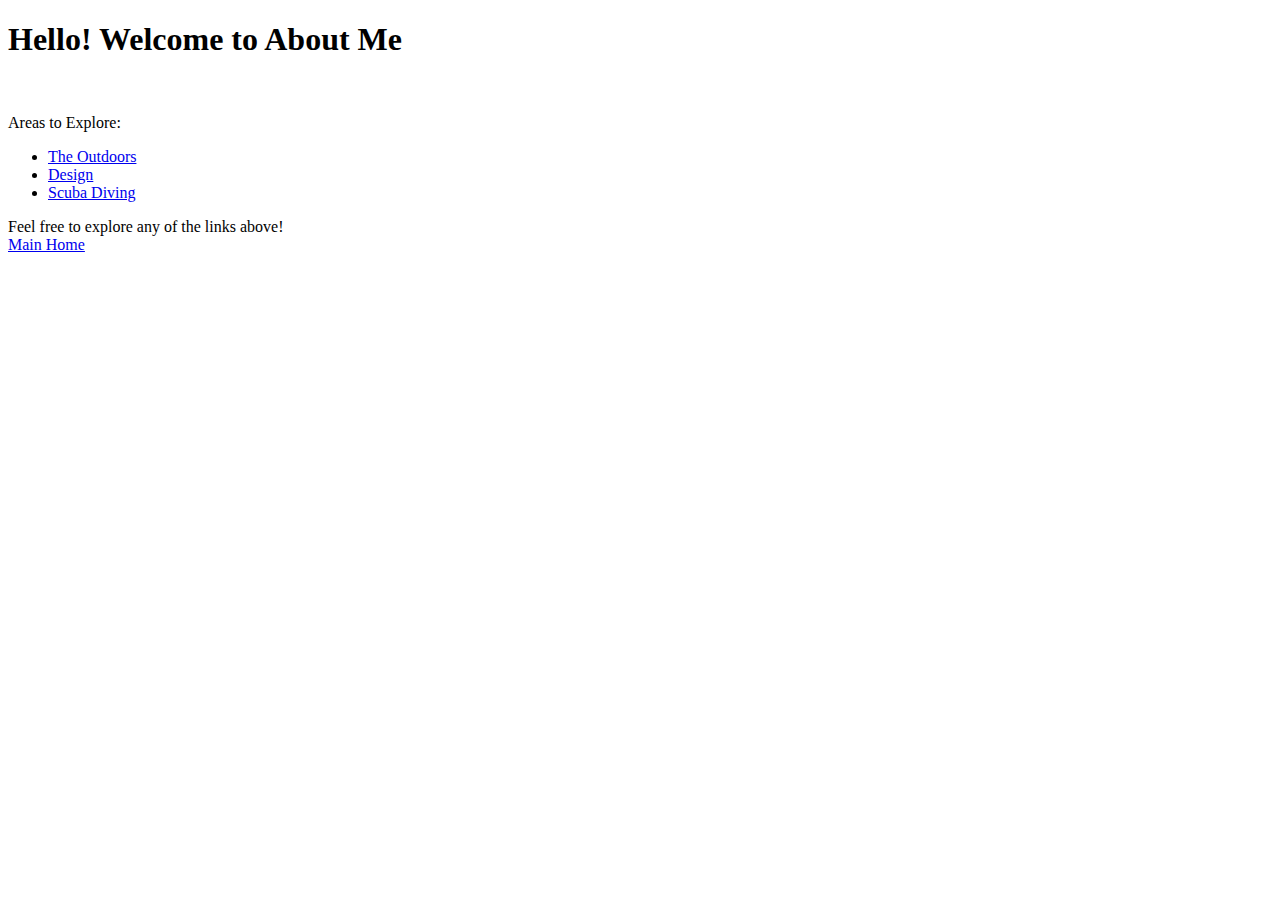
<file: index.html>
<!DOCTYPE html>
<html lang="en">
<head>
    <meta charset="UTF-8">
    <meta http-equiv="X-UA-Compatible" content="IE=edge">
    <meta name="viewport" content="width=device-width, initial-scale=1.0">
    <title>Welcome</title>
</head>
<body>
    <h1>Hello! Welcome to About Me</h1><br>
    <p>
        
        Areas to Explore:
        <ul>
            <li><a href="outdoors.html">The Outdoors</a></li>
            <li><a href="./design.html">Design</a></li>
            <li><a href="./scuba.html">Scuba Diving</a></li>
        </ul>
        Feel free to explore any of the links above!
        <li> <a href="/index.html"> Main Home </a></li>
    </p>


</body>
</html>
</file>
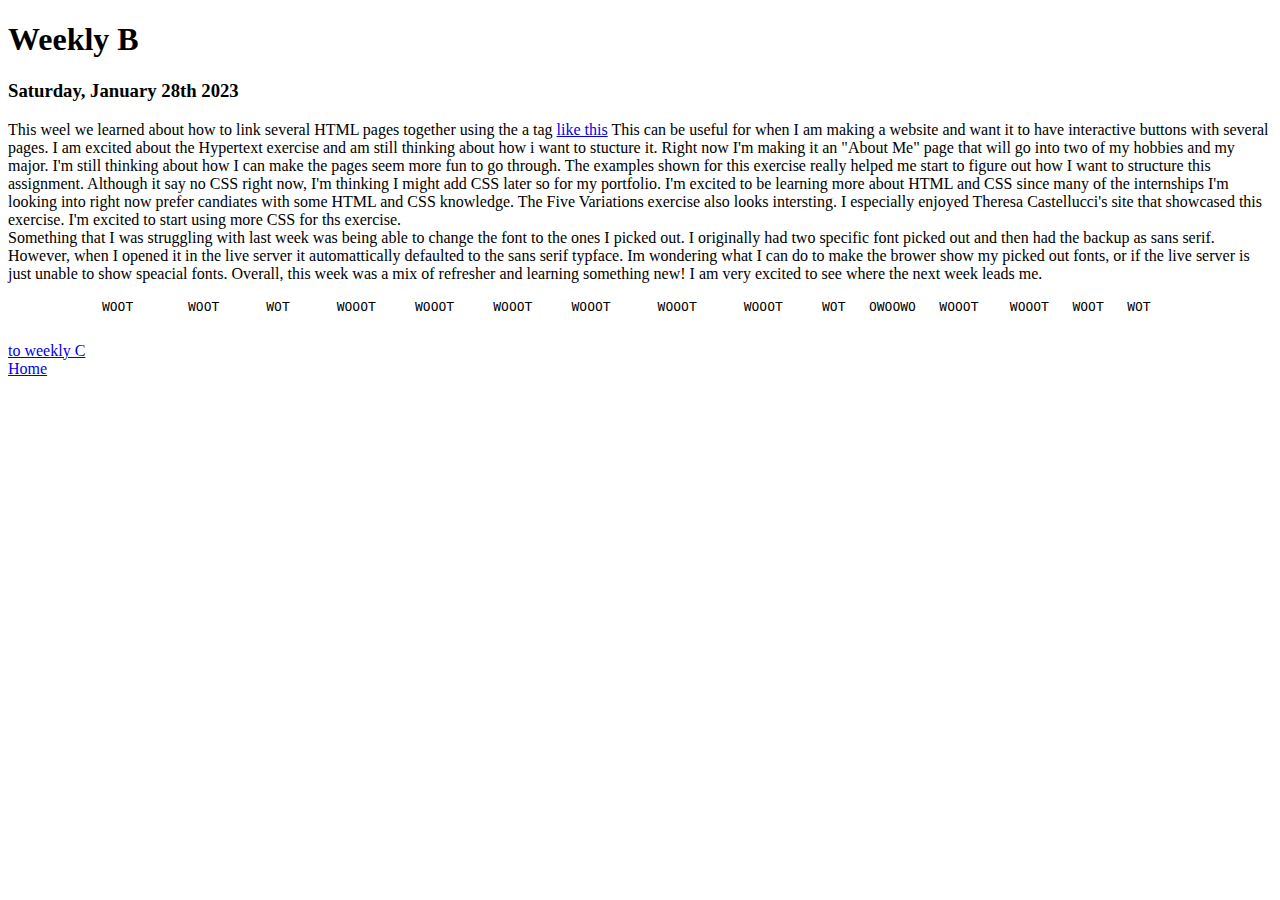
<file: Weeklies Folder/weeklyB.html>
<!DOCTYPE html>
<html lang="en">
<head>
    <meta charset="UTF-8">
    <meta http-equiv="X-UA-Compatible" content="IE=edge">
    <meta name="viewport" content="width=device-width, initial-scale=1.0">
    <title>Weekly B</title>
</head>
<body>
    <h1>Weekly B</h1>
    <h3>Saturday, January 28th 2023</h3>
    <p>
        This weel we learned about how to link several HTML pages together using the a tag 
        <a href="./likethis.html">like this</a>
        This can be useful for when I am making a website and want it to have interactive buttons with several pages. I am excited about the Hypertext exercise 
        and am still thinking about how i want to stucture it. Right now I'm making it an "About Me" page that will go into two of my hobbies and my major. 
        I'm still thinking about how I can make the pages seem more fun to go through. The examples shown for this exercise really helped me start to figure out how I want to
        structure this assignment. Although it say no CSS right now, I'm thinking I might add CSS later so for my portfolio. I'm excited to be learning more about HTML and CSS 
        since many of the internships I'm looking into right now prefer candiates with some HTML and CSS knowledge. The Five Variations exercise 
        also looks intersting. I especially enjoyed Theresa Castellucci's site that showcased this exercise. I'm excited to start using more CSS for 
        ths exercise. <br> Something that I was struggling with last week was being able to change the font to the ones I picked out. I originally had two
        specific font picked out and then had the backup as sans serif. However, when I opened it in the live server it automattically defaulted to the sans
        serif typface. Im wondering what I can do to make the brower show my picked out fonts, or if the live server is just unable to show speacial fonts.
        Overall, this week was a mix of refresher and learning something new! I am very excited to see where the next week leads me.
        <pre>
            WOOT       WOOT      WOT      WOOOT     WOOOT     WOOOT     WOOOT      WOOOT      WOOOT     WOT   OWOOWO   WOOOT    WOOOT   WOOT   WOT
        </pre>
        <a href="./weeklyC.html"> to weekly C</a>

        <li> <a href="./Weekly-Landing.html"> Home </a></li>


    </p>
</body>
</html>
</file>
